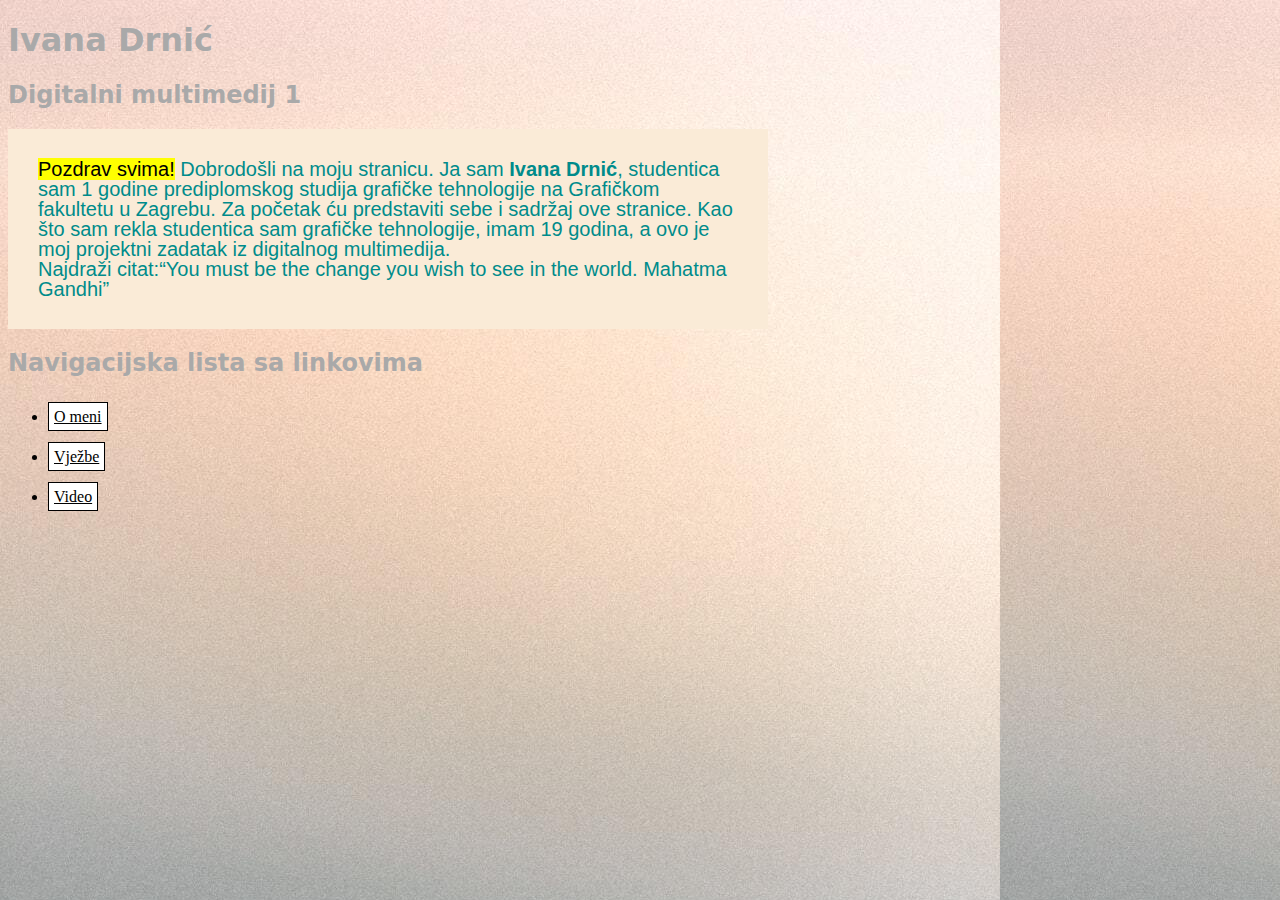
<file: index.html>
<!doctype html>
<html>
<head>
<meta charset="utf-8">
<title>moj html dokument</title>
	<link rel="stylesheet" href="stil.css"/>
</head>

<body>
	<h1>Ivana Drnić</h1>
	<h2>Digitalni multimedij 1</h2>
	<p class="paragraf_2"><mark>Pozdrav svima!</mark> Dobrodošli na moju stranicu. Ja sam <b>Ivana Drnić</b>, studentica sam 1 godine prediplomskog studija grafičke tehnologije na Grafičkom fakultetu u Zagrebu. Za početak ću predstaviti sebe i sadržaj ove stranice. Kao što sam rekla studentica sam grafičke tehnologije, imam 19 godina, a  ovo je moj projektni zadatak iz digitalnog multimedija. <br>	
	Najdraži citat:<q>You must be the change you wish to see in the world.
    Mahatma Gandhi</q>	
	</p>
	<h2>Navigacijska lista sa linkovima</h2>
	<nav>
	   <ul>
		  <li><a href="O meni.html">O meni</a></li>
		  <li><a href="Vjezbe.html">Vježbe</a></li>
		  <li><a href="video.html">Video</a></li>
		</ul>
	</nav>
</body>
</html>
</file>
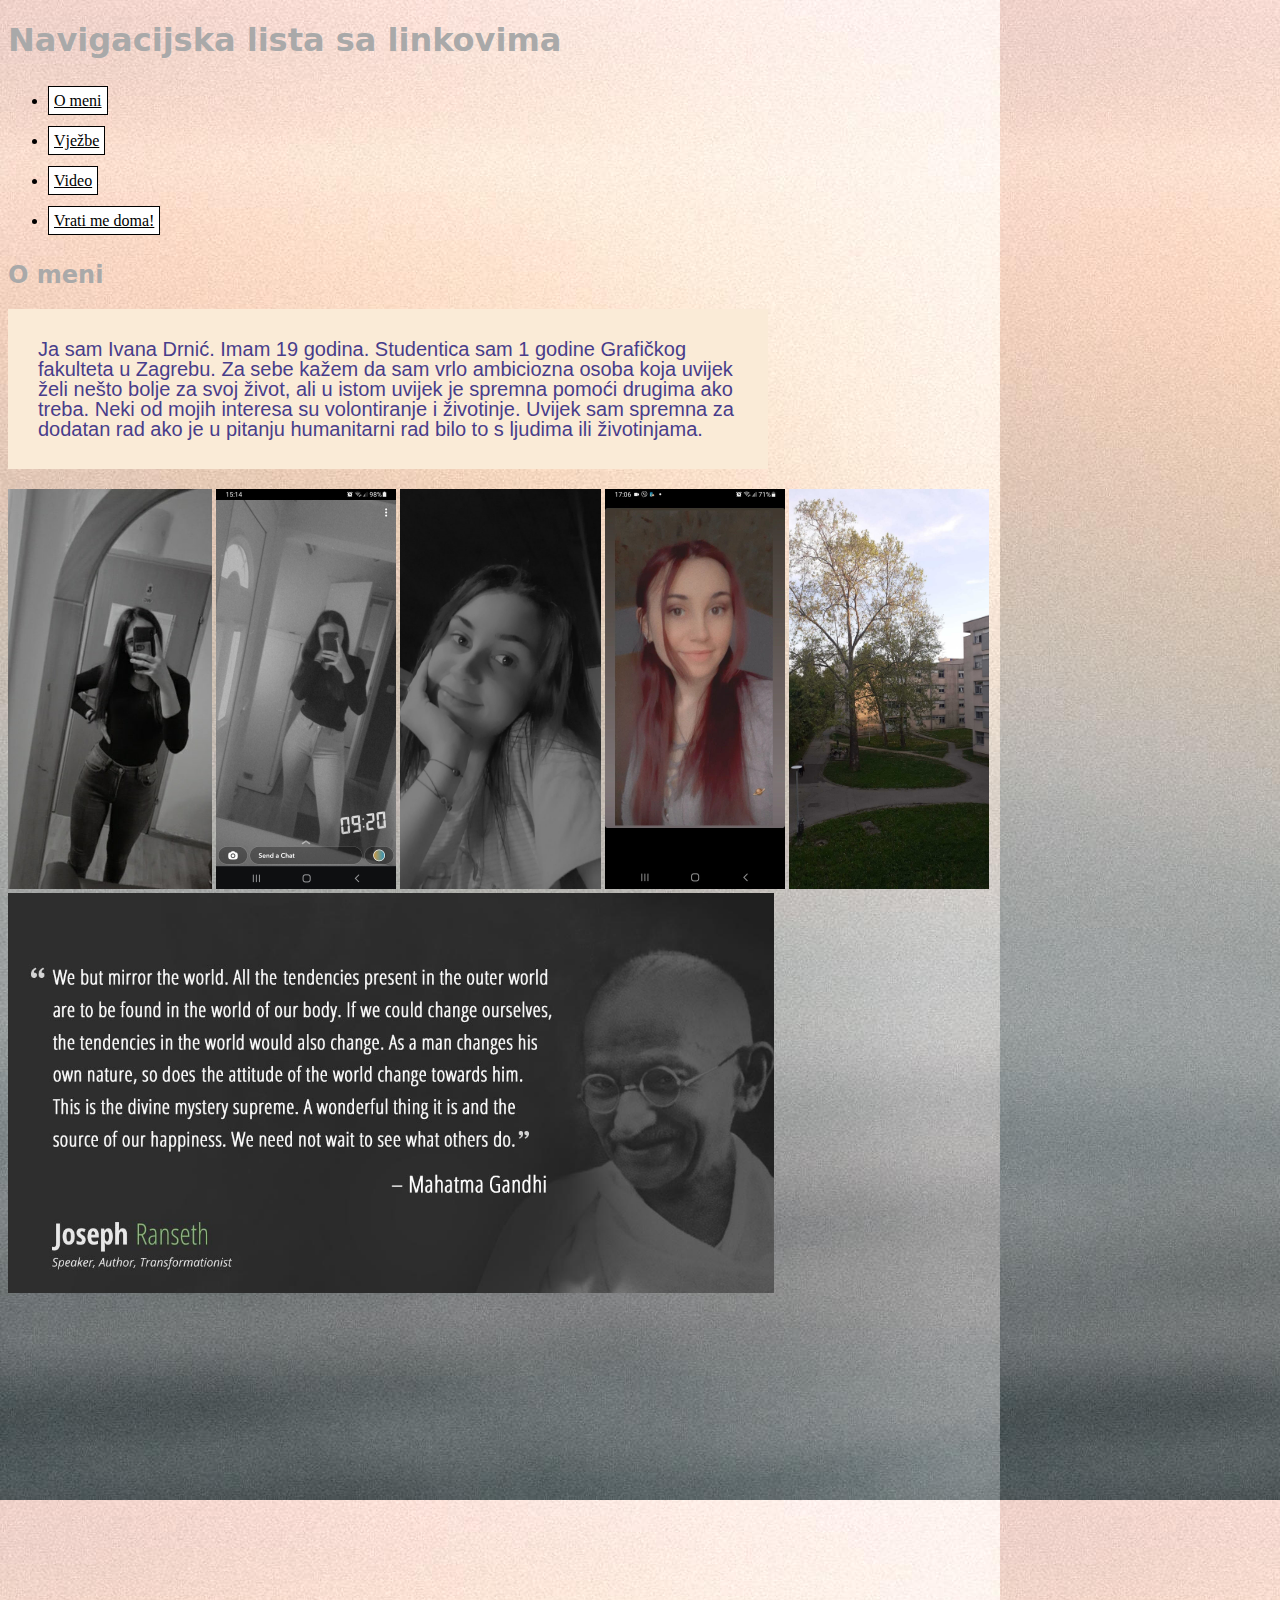
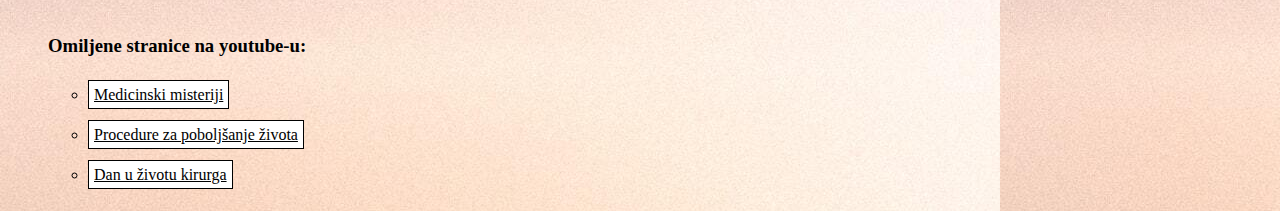
<file: O meni.html>
<!doctype html>
<html>
<head>
<meta charset="utf-8">
<title>O meni</title>
	<link rel="stylesheet" href="stil.css"/>
</head>
<body>
	<h1>Navigacijska lista sa linkovima</h1>
	
	<nav>
	   <ul>
		  <li><a href="O meni.html">O meni</a></li>
		  <li><a href="Vjezbe.html">Vježbe</a></li>
		  <li><a href="video.html">Video</a></li>
		   <li><a href="index.html">Vrati me doma!</a></li>
		</ul>
	</nav>
	<h2>O meni</h2>
	<p>Ja sam Ivana Drnić. Imam 19 godina. Studentica sam 1 godine Grafičkog fakulteta u Zagrebu. Za sebe kažem da sam vrlo ambiciozna osoba koja uvijek želi nešto bolje za svoj život, ali u istom uvijek je spremna pomoći drugima ako treba. Neki od mojih interesa su volontiranje i životinje. Uvijek sam spremna za dodatan rad ako je u pitanju humanitarni rad bilo to s ljudima ili životinjama.</p>
	<img src="slike/slika1.jpg"/>
	<img src="slike/slika2.jpg"/>
	<img src="slike/slika3.jpg"/>
	<img src="slike/slika4.jpg"/>
	<img src="slike/slika5.jpg"/>
	<img src="slike/slika6.jpg"/>
	<div id="U slobodno vrijeme gledam znanstvene i medicinske videe" ><iframe width="560" height="315" src="https://www.youtube.com/embed/IOf-z0D1mHk" title="YouTube video player" frameborder="0" allow="accelerometer; autoplay; clipboard-write; encrypted-media; gyroscope; picture-in-picture" allowfullscreen></iframe></div>
	<ul>
	<h3>Omiljene stranice na youtube-u:</h3>
	<nav>
		<ul>
		  <li><a href="https://www.youtube.com/watch?v=D3WNPXjrojM&t=38s">Medicinski misteriji</a></li>
		  <li><a href="https://www.youtube.com/watch?v=kTMMrAP6DNI">Procedure za poboljšanje života</a></li>
		  <li><a href="https://www.youtube.com/watch?v=U91AUYttTyc">Dan u životu kirurga</a></li>
	
		</ul>
		</nav>
	</body>
	
</html>
</file>
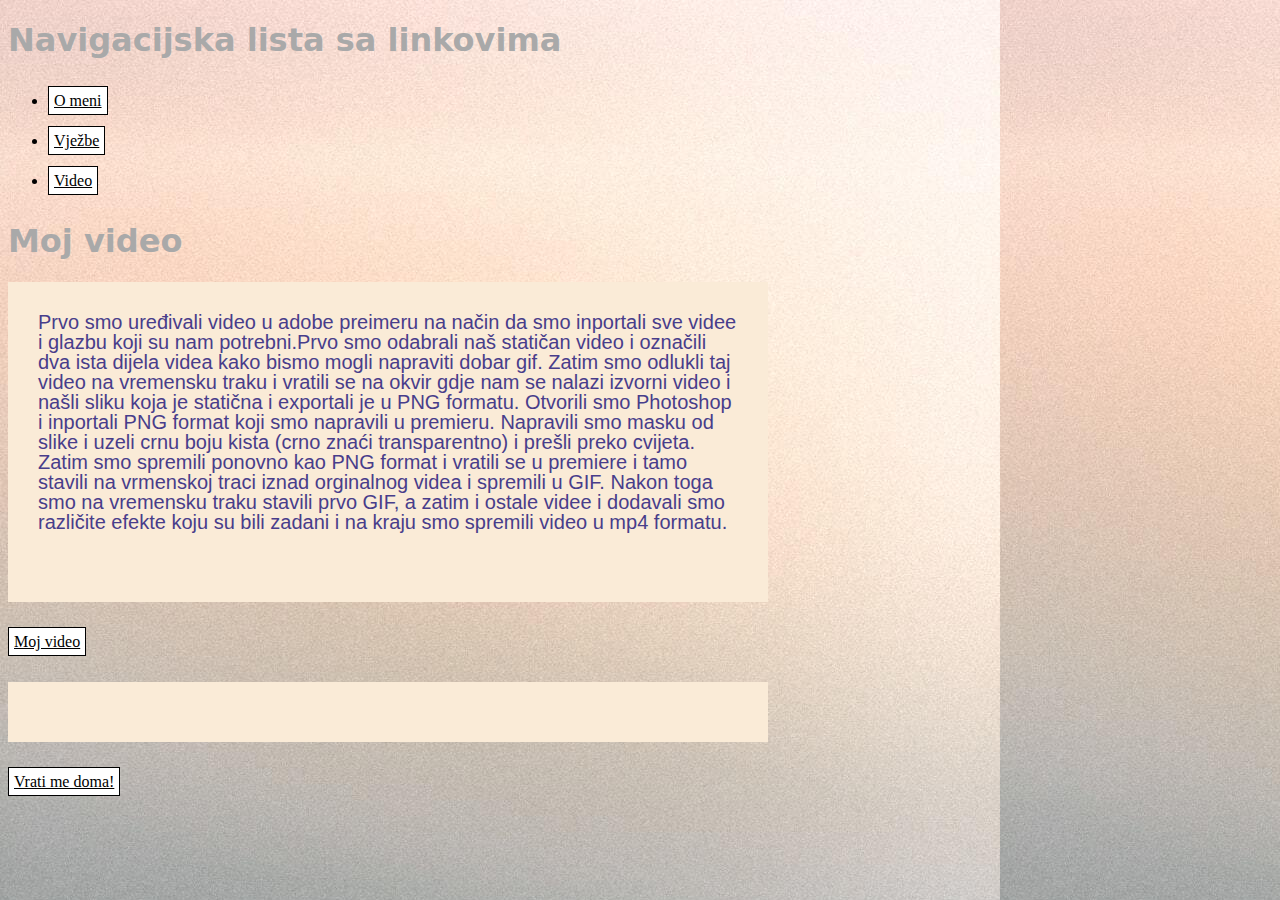
<file: video.html>
<!doctype html>
<html>
<head>
<meta charset="utf-8">
<title>Video</title>
 <link rel="stylesheet" href="stil.css"/>
</head>
<body>
	<h1>Navigacijska lista sa linkovima</h1>
	
	<nav>
	   <ul>
		  <li><a href="O meni.html">O meni</a></li>
		  <li><a href="Vjezbe.html">Vježbe</a></li>
		  <li><a href="video.html">Video</a></li>
		</ul>
	</nav>
<h1>Moj video</h1>
	<p>Prvo smo uređivali video u adobe preimeru na način da smo inportali sve videe i glazbu koji su nam potrebni.Prvo smo odabrali naš statičan video i označili dva ista dijela videa kako bismo mogli napraviti dobar gif. Zatim smo odlukli taj video na vremensku traku i vratili se na okvir gdje nam se nalazi izvorni video i našli sliku koja je statična i exportali je u PNG formatu. Otvorili smo Photoshop i inportali PNG format koji smo napravili u premieru. Napravili smo masku od slike i uzeli crnu boju kista (crno znaći transparentno) i prešli preko cvijeta. Zatim smo spremili ponovno kao PNG format i vratili se u premiere i tamo stavili na vrmenskoj traci iznad orginalnog videa i spremili u GIF. Nakon toga smo na vremensku traku stavili prvo GIF, a zatim i ostale videe i dodavali smo različite efekte koju su bili zadani i na kraju smo spremili video u mp4 formatu. <br>
	  <br>
	  <br>
	<li><a href="https://youtube.com/shorts/rJ0TtPF301s">Moj video</a></li>
	</p>
	<a href="index.html">Vrati me doma!</a>	
</body>
</html>
</file>
<file: stil.css>
@charset "utf-8";
/* CSS Document */
p{
color: darkslateblue;
font-family: "Gill Sans", "Gill Sans MT", "Myriad Pro", "DejaVu Sans Condensed", Helvetica, Arial, "sans-serif";
font-size: 20px;
line-height: 20px;	
width: 700px;	
padding: 30px;
	background-color: antiquewhite		
}
.paragraf_2{color: darkcyan;background-color: rgba(255,255,255,0,5)}
h1, h2 {
	font-family: "Lucida Grande", "Lucida Sans Unicode", "Lucida Sans", "DejaVu Sans", Verdana, "sans-serif";
	color: darkgray;
}
body{
	background-image: url("slike/pozadina.jpg");
	background-color: azure
}
drugapozadina{
	background-color: cadetblue;
	
}
a:link {
	color: black;
	background-color: white;
	padding: 5px;
	line-height: 40px;
	border: 1px solid #000000;
}
a:hover{
	background-color: darkblue;
}
img{
	height: 400px;
}
</file>
